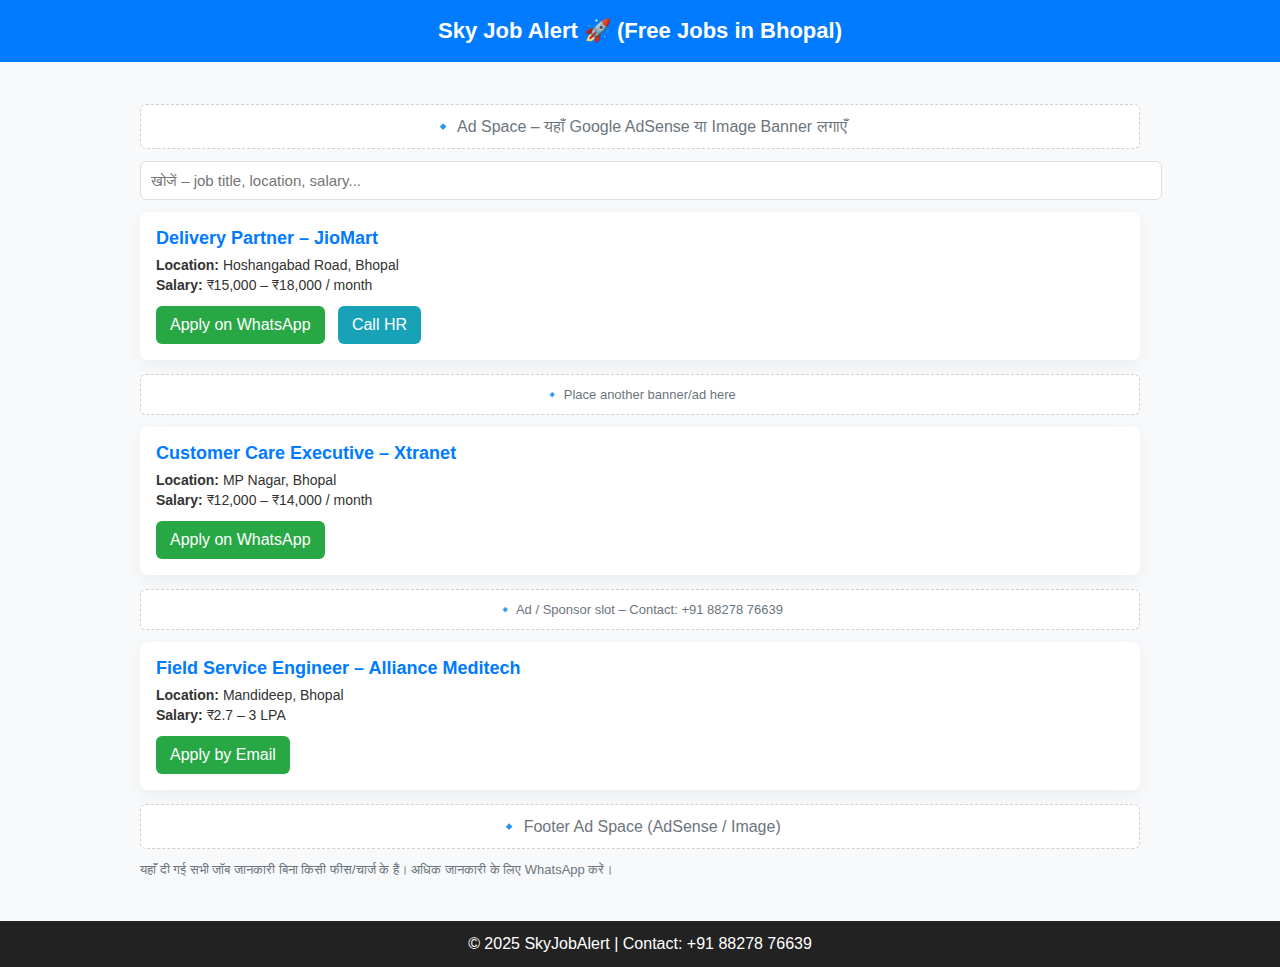
<file: skyjobalert_index (1).html>
<!DOCTYPE html>
<html lang="hi">
<head>
  <meta charset="utf-8" />
  <meta name="viewport" content="width=device-width, initial-scale=1" />
  <title>SkyJobAlert - Free Jobs in Bhopal</title>
  <meta name="description" content="SkyJobAlert - Free job updates for Bhopal. No fees, direct contact, WhatsApp apply." />
  <style>
    :root{--primary:#007bff;--accent:#28a745;--muted:#6c757d}
    body{font-family:Arial,Helvetica,sans-serif;background:#f7f9fb;margin:0;color:#222}
    header{background:var(--primary);color:#fff;padding:18px 12px;text-align:center;font-size:22px;font-weight:700}
    .container{max-width:1000px;margin:18px auto;padding:12px}
    .ad-box{background:#fff;border:1px dashed #cfcfcf;padding:12px;text-align:center;margin:12px 0;color:var(--muted);border-radius:6px}
    #jobSearch{width:100%;padding:10px;border-radius:6px;border:1px solid #ddd;margin-bottom:12px;font-size:15px}
    .job-card{background:#fff;border-radius:8px;padding:16px;margin-bottom:14px;box-shadow:0 6px 18px rgba(0,0,0,0.05)}
    .job-card h3{margin:0 0 8px;color:var(--primary);font-size:18px}
    .job-card p{margin:4px 0;color:#333;font-size:14px}
    .btn{display:inline-block;margin-top:8px;padding:10px 14px;border-radius:6px;text-decoration:none;color:#fff;background:var(--accent)}
    .btn.call{background:#17a2b8}
    footer{background:#222;color:#fff;padding:14px;text-align:center;margin-top:18px}
    .small{font-size:13px;color:var(--muted)}
    @media (max-width:600px){header{font-size:18px}}
  </style>
</head>
<body>
<header>Sky Job Alert 🚀 (Free Jobs in Bhopal)</header>

<div class="container">
  <div class="ad-box">
    🔹 Ad Space – यहाँ Google AdSense या Image Banner लगाएँ
  </div>

  <input id="jobSearch" type="text" placeholder="खोजें – job title, location, salary..." />

  <!-- Job Card Template: copy-paste to add more jobs -->
  <div class="job-card">
    <h3>Delivery Partner – JioMart</h3>
    <p><b>Location:</b> Hoshangabad Road, Bhopal</p>
    <p><b>Salary:</b> ₹15,000 – ₹18,000 / month</p>
    <a class="btn" href="https://wa.me/918827876639?text=Hello%20Sky%20Job%20Alert%2C%20I%20want%20to%20apply%20for%20Delivery%20Partner%20-%20JioMart">Apply on WhatsApp</a>
    &nbsp;
    <a class="btn call" href="tel:+918827876639">Call HR</a>
  </div>

  <div class="ad-box small">🔹 Place another banner/ad here</div>

  <div class="job-card">
    <h3>Customer Care Executive – Xtranet</h3>
    <p><b>Location:</b> MP Nagar, Bhopal</p>
    <p><b>Salary:</b> ₹12,000 – ₹14,000 / month</p>
    <a class="btn" href="https://wa.me/918827876639?text=Hello%20Sky%20Job%20Alert%2C%20I%20want%20to%20apply%20for%20Customer%20Care%20Executive">Apply on WhatsApp</a>
  </div>

  <div class="ad-box small">🔹 Ad / Sponsor slot – Contact: +91 88278 76639</div>

  <div class="job-card">
    <h3>Field Service Engineer – Alliance Meditech</h3>
    <p><b>Location:</b> Mandideep, Bhopal</p>
    <p><b>Salary:</b> ₹2.7 – 3 LPA</p>
    <a class="btn" href="mailto:avkashpathrol1@gmail.com">Apply by Email</a>
  </div>

  <div class="ad-box">🔹 Footer Ad Space (AdSense / Image)</div>

  <p class="small">यहाँ दी गई सभी जॉब जानकारी बिना किसी फीस/चार्ज के हैं। अधिक जानकारी के लिए WhatsApp करें।</p>
</div>

<footer>© 2025 SkyJobAlert | Contact: +91 88278 76639</footer>

<script>
  // Simple client-side search for job-cards
  document.getElementById('jobSearch').addEventListener('input', function() {
    const q = this.value.toLowerCase().trim();
    document.querySelectorAll('.job-card').forEach(card => {
      card.style.display = card.innerText.toLowerCase().includes(q) ? 'block' : 'none';
    });
  });
</script>
</body>
</html>
</file>
